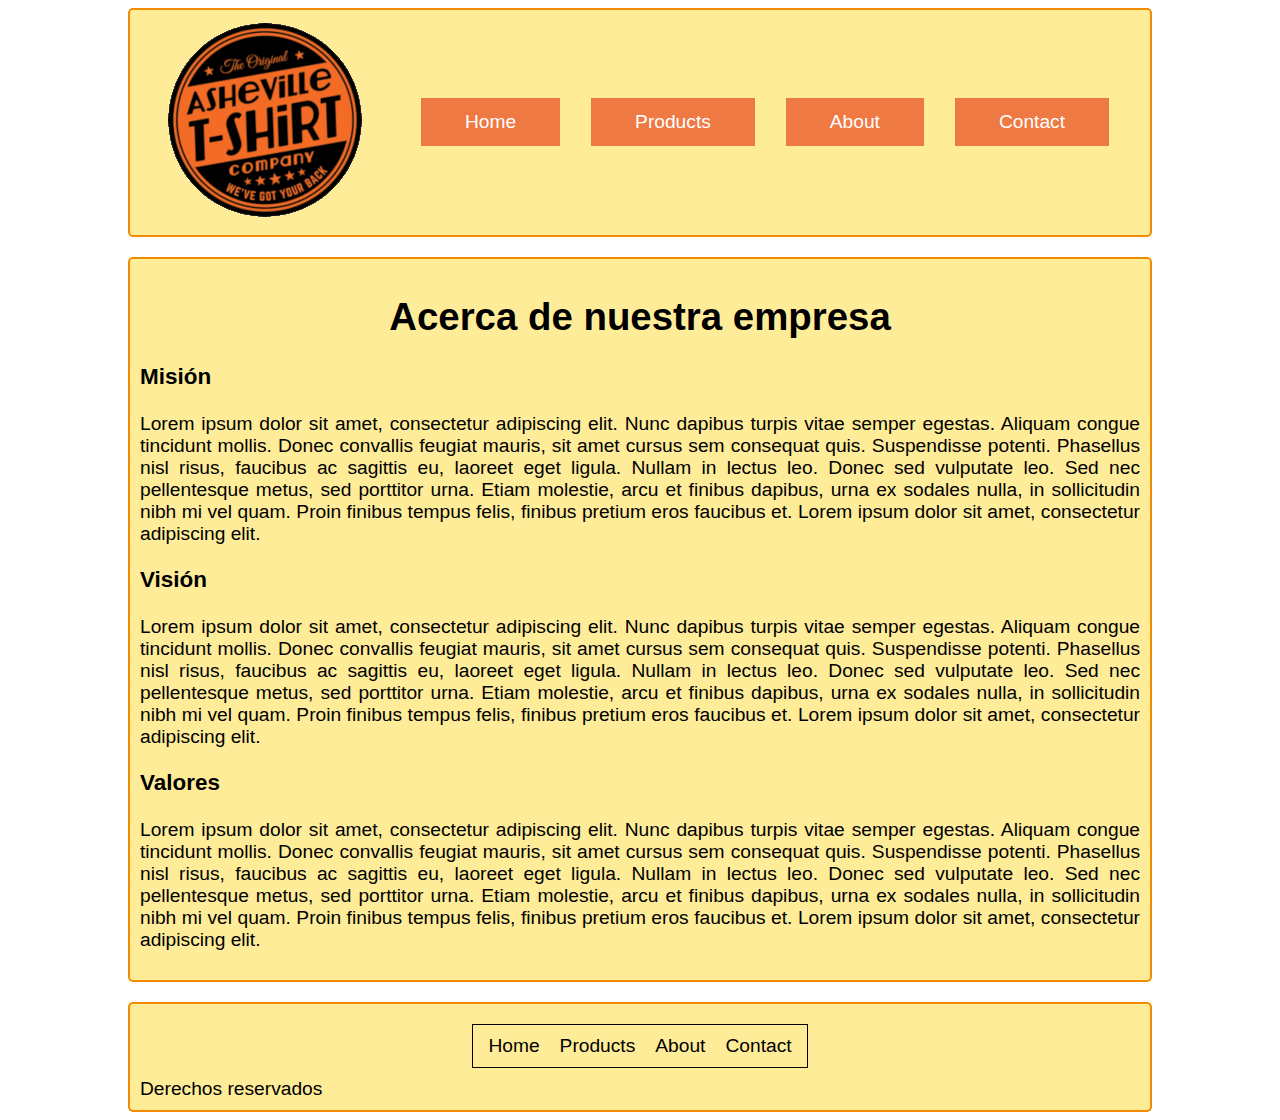
<file: about.html>
<!DOCTYPE html>
<html lang="en">
  <head>
    <meta charset="utf-8">
    <meta name="viewport" content="width=device-width, initial-scale=1.0">
    <title>Venta de playeras | Prodcuts</title>
    <link rel="stylesheet" href="style.css">
    <link rel="stylesheet" href="https://use.fontawesome.com/releases/v5.5.0/css/all.css" integrity="sha384-B4dIYHKNBt8Bc12p+WXckhzcICo0wtJAoU8YZTY5qE0Id1GSseTk6S+L3BlXeVIU" crossorigin="anonymous">
  </head>
  <body>
    <div class="main">
      <header>
        <div class="logo">
          <img src="logo.png" alt="">
        </div>
        <nav>
          <ul class="nav-bar">
            <li><a href="index.html">Home</a></li>
            <li><a href="products.html">Products</a></li>
            <li><a href="about.html">About</a></li>
            <li><a href="contact.html">Contact</a></li>
          </ul>
        </nav>
      </header>
      <section class="about">
        <h1>Acerca de nuestra empresa</h1>
        <article>
          <h3>Misión</h3>
          <p>
            Lorem ipsum dolor sit amet, consectetur adipiscing elit. Nunc dapibus turpis vitae semper egestas. Aliquam congue tincidunt mollis. Donec convallis feugiat mauris, sit amet cursus sem consequat quis. Suspendisse potenti. Phasellus nisl risus, faucibus ac sagittis eu, laoreet eget ligula. Nullam in lectus leo. Donec sed vulputate leo. Sed nec pellentesque metus, sed porttitor urna. Etiam molestie, arcu et finibus dapibus, urna ex sodales nulla, in sollicitudin nibh mi vel quam. Proin finibus tempus felis, finibus pretium eros faucibus et. Lorem ipsum dolor sit amet, consectetur adipiscing elit.
          </p>
        </article>
        <article>
          <h3>Visión</h3>
          <p>
            Lorem ipsum dolor sit amet, consectetur adipiscing elit. Nunc dapibus turpis vitae semper egestas. Aliquam congue tincidunt mollis. Donec convallis feugiat mauris, sit amet cursus sem consequat quis. Suspendisse potenti. Phasellus nisl risus, faucibus ac sagittis eu, laoreet eget ligula. Nullam in lectus leo. Donec sed vulputate leo. Sed nec pellentesque metus, sed porttitor urna. Etiam molestie, arcu et finibus dapibus, urna ex sodales nulla, in sollicitudin nibh mi vel quam. Proin finibus tempus felis, finibus pretium eros faucibus et. Lorem ipsum dolor sit amet, consectetur adipiscing elit.
          </p>
        </article>
        <article>
          <h3>Valores</h3>
          <p>
            Lorem ipsum dolor sit amet, consectetur adipiscing elit. Nunc dapibus turpis vitae semper egestas. Aliquam congue tincidunt mollis. Donec convallis feugiat mauris, sit amet cursus sem consequat quis. Suspendisse potenti. Phasellus nisl risus, faucibus ac sagittis eu, laoreet eget ligula. Nullam in lectus leo. Donec sed vulputate leo. Sed nec pellentesque metus, sed porttitor urna. Etiam molestie, arcu et finibus dapibus, urna ex sodales nulla, in sollicitudin nibh mi vel quam. Proin finibus tempus felis, finibus pretium eros faucibus et. Lorem ipsum dolor sit amet, consectetur adipiscing elit.
          </p>
        </article>
      </section>
      <footer>
        <div class="social">
          <ul>
            <li><a href=""><i class="fab fa-twitter-square fa-2x"></i></a></li>
            <li><a href=""><i class="fab fa-facebook-square fa-2x"></i></a></li>
            <li><a href=""><i class="fab fa-instagram fa-2x"></i></a></li>
          </ul>
        </div>
        <nav class="nav-footer">
          <ul>
            <li><a href="index.html">Home</a></li>
            <li><a href="products.html">Products</a></li>
            <li><a href="about.html">About</a></li>
            <li><a href="contact.html">Contact</a></li>
          </ul>
        </nav>
        <div class="copyright">
          <span>Derechos reservados</span>
        </div>
      </footer>
    </div>
  </body>
</html>
</file>
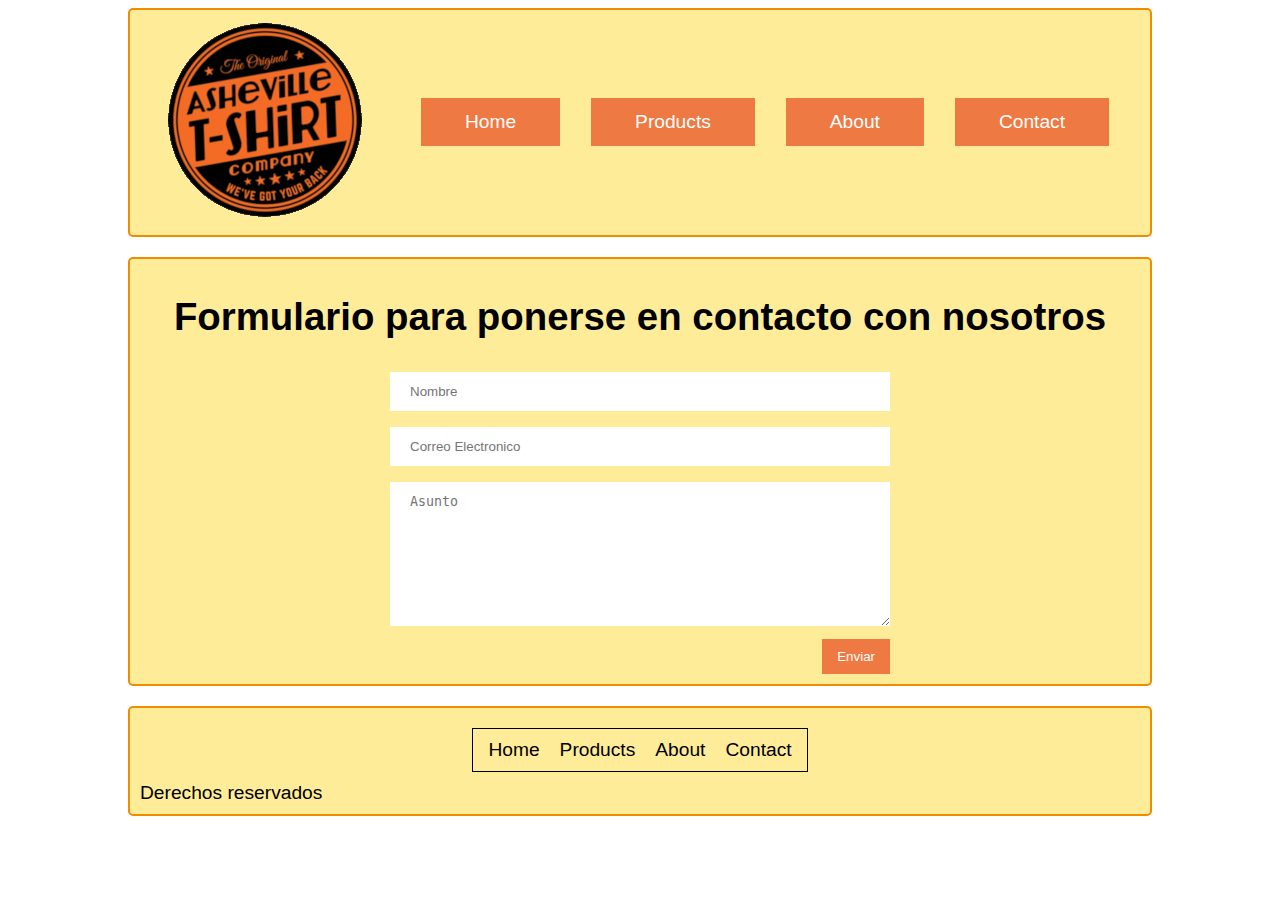
<file: contact.html>
<!DOCTYPE html>
<html lang="en">
  <head>
    <meta charset="utf-8">
    <meta name="viewport" content="width=device-width, initial-scale=1.0">
    <title>Venta de playeras | Prodcuts</title>
    <link rel="stylesheet" href="style.css">
    <link rel="stylesheet" href="https://use.fontawesome.com/releases/v5.5.0/css/all.css" integrity="sha384-B4dIYHKNBt8Bc12p+WXckhzcICo0wtJAoU8YZTY5qE0Id1GSseTk6S+L3BlXeVIU" crossorigin="anonymous">
  </head>
  <body>
    <div class="main">
      <header>
        <div class="logo">
          <img src="logo.png" alt="">
        </div>
        <nav>
          <ul class="nav-bar">
            <li><a href="index.html">Home</a></li>
            <li><a href="products.html">Products</a></li>
            <li><a href="about.html">About</a></li>
            <li><a href="contact.html">Contact</a></li>
          </ul>
        </nav>
      </header>
      <section class="contact">
        <h1>Formulario para ponerse en contacto con nosotros</h1>
        <form action="/">
          <input placeholder="Nombre" type="text" name="name" value=""><br>
          <input placeholder="Correo Electronico" type="email" name="email" value=""><br>
          <textarea placeholder="Asunto" name="subject" rows="8" cols="80"></textarea>
          <input type="submit" value="Enviar">
        </form>
      </section>
      <footer>
        <div class="social">
          <ul>
            <li><a href=""><i class="fab fa-twitter-square fa-2x"></i></a></li>
            <li><a href=""><i class="fab fa-facebook-square fa-2x"></i></a></li>
            <li><a href=""><i class="fab fa-instagram fa-2x"></i></a></li>
          </ul>
        </div>
        <nav class="nav-footer">
          <ul>
            <li><a href="index.html">Home</a></li>
            <li><a href="products.html">Products</a></li>
            <li><a href="about.html">About</a></li>
            <li><a href="contact.html">Contact</a></li>
          </ul>
        </nav>
        <div class="copyright">
          <span>Derechos reservados</span>
        </div>
      </footer>
    </div>
  </body>
</html>
</file>
<file: style.css>
*{
  box-sizing: border-box;
}
.main {
    max-width: 1024px;
    margin: 0 auto;
    font: 1.2em Helvetica, arial, sans-serif;
    display: grid;
    grid-template-columns: repeat(12, 1fr);
    grid-gap: 20px;
}
.main > * {
    border: 2px solid #f08c00;
    background-color: #ffec99;
    border-radius: 5px;
    padding: 10px;
    grid-column: 1 / span 12;
}
nav ul {
    list-style: none;
    margin: 0;
    padding: 0;
}
.main header{
  /*display: grid;
  grid-template-columns: 1fr 3fr;*/
  display: grid;
  grid-template-columns: 1fr;
  grid-template-rows: 1fr 1fr;
}
.main header .logo{
  justify-self: center;
}
ul.nav-bar li a{
  display: block;
  text-decoration: none;
  color: #fff;
  background: #EE7942;
  padding: 13px 44px;
  text-align: center;
  transition: 0.3s;
}
ul.nav-bar li a:hover{
  background: #CD6839;
  box-shadow: 0px 0px 10px 2px #888888;
}
.nav-bar li {
    margin-bottom: .1em;
}
.main aside{
  grid-row: 3;
  display: grid;
  grid-template-columns: 1fr;
  justify-items: center;
}
.top-sales h2{
  text-align: center;
}
.image-top-sales img{
  width: 100%;
}
.products{
  display: grid;
  grid-template-columns: repeat( auto-fit, minmax(280px, 1fr) );
  grid-gap: 20px 20px;
}
.products > h1{
  text-align: center;
}
.product-item{
  display: grid;
  grid-template-rows: 1fr 45%;
  justify-items: center;
}
.product-item > p{
  width: 100%;
  text-align: justify;
}
.product-item img{
  width: 100%;
  box-shadow: 0px 0px 13px 1px #000000;
}
.main footer {
    display: grid;
    grid-template-columns: 15% 1fr 15%;
}
.social{
  grid-column: 2;
  grid-row: 1;
  align-self: center;
}
.nav-footer{
  grid-column: 2;
  grid-row: 2;
}
.copyright{
  grid-column: 1 / 4;
  grid-row: 3;
}
.social ul {
  margin: 0;
  padding: 0;
  display: flex;
  justify-content: space-around;
  list-style: none;
  align-items: center;
}
.nav-footer ul > li{
  padding: 5px 15px;
}
.nav-footer ul > li > a:link, a:visited{
  text-decoration: none;
  color: #000;
}
.nav-footer{
  margin: 0 auto;
}
.video iframe{
  width: 100%;
}
section.about > h1{
  text-align: center;
}
.about article > p{
  text-align: justify;
}
.product-description{
  display: grid;
  grid-template-columns: repeat( auto-fit, minmax(280px, 1fr) );
  grid-gap: 20px 20px;
}
.product-description > p{
  width: 100%;
  text-align: justify;
}
div.product-description img {
    width: 100%;
    object-fit: cover;
}
section.contact > h1{
  text-align: center;
}
input[type=text], input[type=email], textarea {
    width: 100%;
    padding: 12px 20px;
    margin: 8px 0;
    border: none;
}
input[type=submit]{
  background: #EE7942;
  border: none;
  color: white;
  text-decoration: none;
  padding: 10px 15px;
  float: right;
  cursor: pointer;
}
input[type=submit]:hover{
  background-color: #CD6839;
}
@media only screen and (min-width: 26em){
  .main footer {
    display: grid;
    grid-template-columns: 25% 1fr 25%;
  }
  .nav-footer ul {
    border: 1px solid black;
    padding: 5px;
    margin: 10px;
  }
  .main-nav{
    margin: 15px 0;
  }
  .nav-footer ul {
    border: 1px solid black;
    padding: 5px;
  }
  .nav-footer {
    grid-column: 1/4;
  }
  .nav-footer ul > li {
    padding: 5px 10px;
    display: inline-block;
  }
}
@media only screen and (min-width: 620px){
  .products > h1 {
    grid-column: 1 /3;
}
}
@media screen and (min-width: 53em) {
  .main header{
    display: grid;
    grid-template-columns: 1fr 3fr;
    /*display: grid;
    grid-template-columns: 1fr;*/
    grid-template-rows: 1fr;
  }
  .main header .logo{
    justify-self: center;
  }
  .products-desc {
    grid-column: 1 / span 8;
    display: grid;
    padding: 20px;
  }
  .main aside{
    grid-column: 9 / span 4;
    grid-row: 2;
    display: grid;
    grid-template-columns: 1fr;
    justify-items: center;
  }
  .products-desc h1{
    text-align: center;
  }
  .products-desc p{
    text-align: justify;
  }
  .video{
    align-self: end;
  }
  .image-top-sales{
    margin-bottom: 10px;
  }
  .top-sales h2 {
    grid-column: 1;
  }
  .top-sales div:nth-child(4) {
    grid-column: 1;
  }

  .social{
    grid-column: 2;
    grid-row: 1;
    align-self: center;
  }
  .nav-footer{
    grid-column: 2;
    grid-row: 2;
  }
  .copyright{
    grid-column: 1 / 4;
    grid-row: 3;
  }
  nav ul{
    display: flex;
    justify-content: space-evenly;
  }
  ul.nav-bar ul > li a:hover{
    background: #CD6839;
  }
  .main header > nav{
    align-self: center;
  }
  .social ul {
    margin: 0;
    padding: 0;
    display: flex;
    justify-content: space-around;
    list-style: none;
    align-items: center;
  }
  .nav-footer ul > li > a:link, a:visited{
    text-decoration: none;
    color: #000;
  }
  .products{
    display: grid;
    grid-template-columns: repeat( auto-fit, minmax(300px, 1fr) );
    grid-gap: 20px 10px;
  }
  .product-item{
    display: grid;
    grid-template-rows: repeat(2, 1fr);
    justify-content: center;
  }
  .product-item > p{
    width: 300px;
    text-align: justify;
  }
  .product-description{
    grid-template-columns: repeat( auto-fit, minmax(256px, 1fr) );
  }
  .product-description > p{
    grid-column: 1 / 4;
  }
  section.contact{
    display: grid;
    grid-template-columns: 1fr;
  }
  section.contact > form{
    width: 50%;
    justify-self: center;
  }
}
@media only screen and (min-width: 961px){
  .products > h1 {
    grid-column: 1 / 4;
  }
}
</file>
